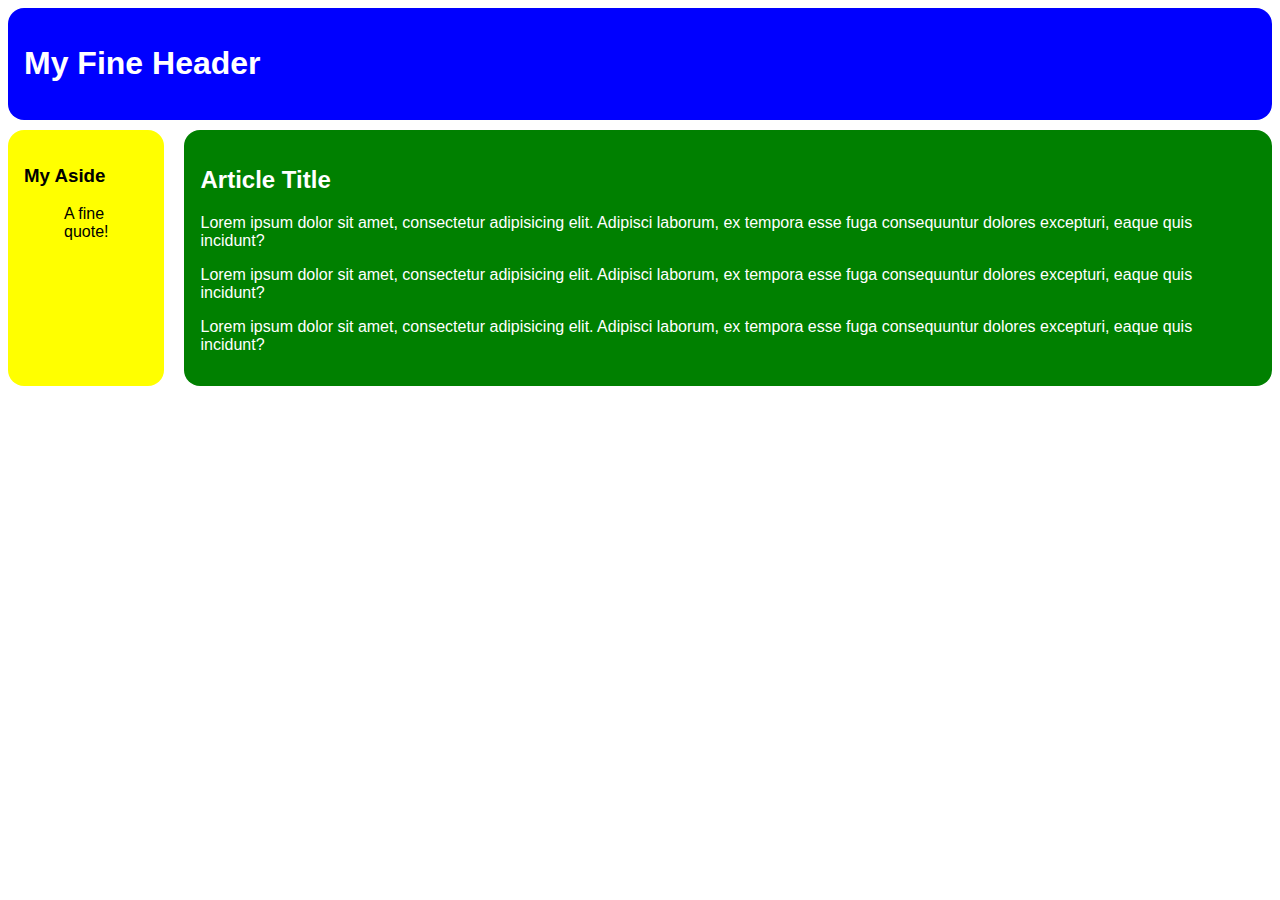
<file: Grid-area/gridArea.html>
<!DOCTYPE html>
<html lang="en">
<head>
  <meta charset="UTF-8">
  <meta name="viewport" content="width=device-width, initial-scale=1.0">
  <meta http-equiv="X-UA-Compatible" content="ie=edge">
  <title>Grid area in css</title>
  <link href="css/grid-area.css" rel="stylesheet">
</head>
<body>
  <div class="wrapper">
		<header>
			<h1>My Fine Header</h1>
		</header>
		<article>
			<h2>Article Title</h2>
			<p>Lorem ipsum dolor sit amet, consectetur adipisicing elit. Adipisci laborum, ex tempora esse fuga consequuntur dolores excepturi, eaque quis incidunt?</p>
			<p>Lorem ipsum dolor sit amet, consectetur adipisicing elit. Adipisci laborum, ex tempora esse fuga consequuntur dolores excepturi, eaque quis incidunt?</p>
			<p>Lorem ipsum dolor sit amet, consectetur adipisicing elit. Adipisci laborum, ex tempora esse fuga consequuntur dolores excepturi, eaque quis incidunt?</p>
		</article>
		<aside>
			<h3>My Aside</h3>
			<blockquote>
				A fine quote!
			</blockquote>
		</aside>
	</div>
</body>
</html>
</file>
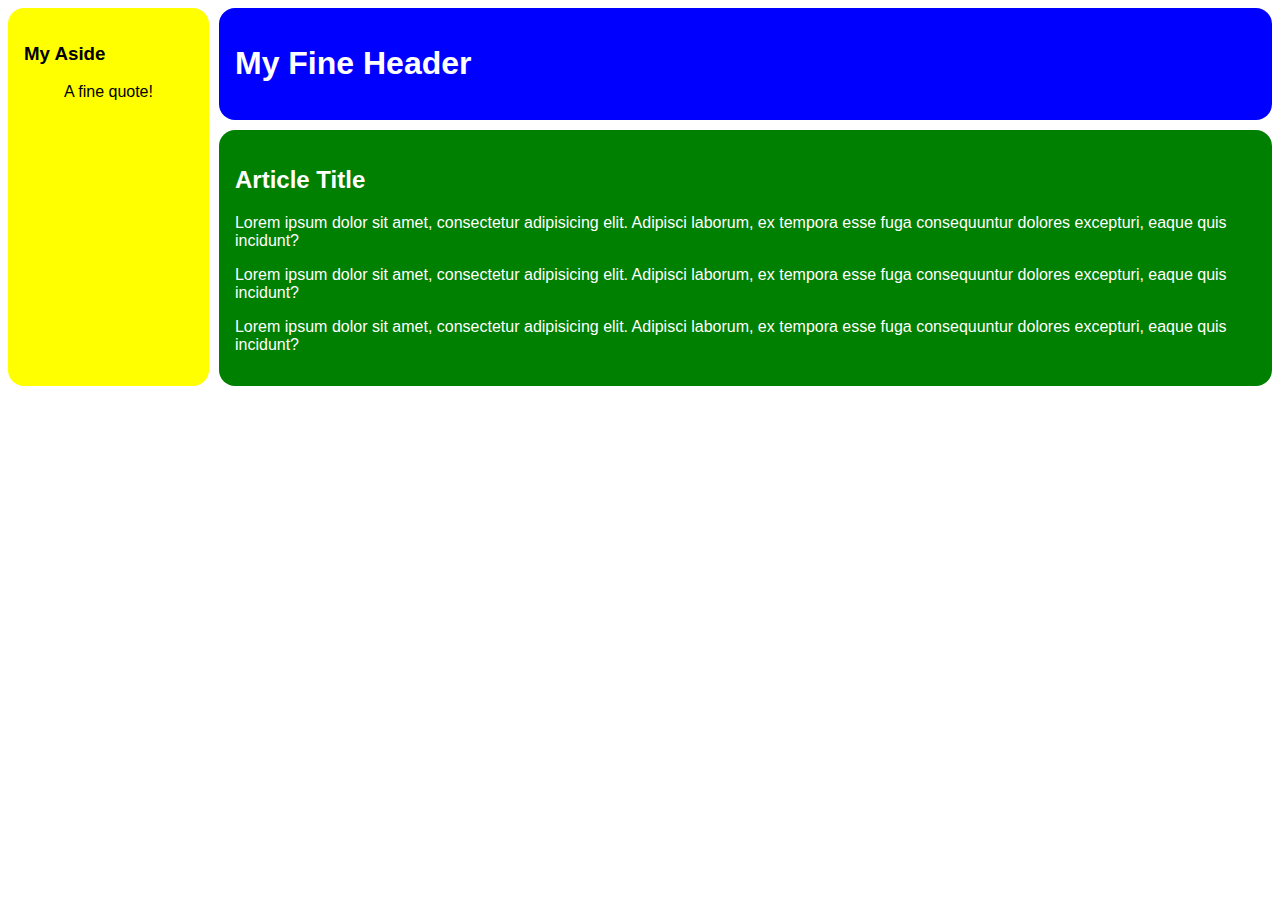
<file: Grid-intro/reorder.html>
<!DOCTYPE html>
<html lang="en">
<head>
  <meta charset="UTF-8">
  <meta name="viewport" content="width=device-width, initial-scale=1.0">
  <meta http-equiv="X-UA-Compatible" content="ie=edge">
  <title>Reorder Grid Layout</title>
  <link href="css/reorder.css" rel="stylesheet" />
</head>
<body>
  <div class="wrapper">
		<header>
			<h1>My Fine Header</h1>
		</header>
		<article>
			<h2>Article Title</h2>
			<p>Lorem ipsum dolor sit amet, consectetur adipisicing elit. Adipisci laborum, ex tempora esse fuga consequuntur dolores excepturi, eaque quis incidunt?</p>
			<p>Lorem ipsum dolor sit amet, consectetur adipisicing elit. Adipisci laborum, ex tempora esse fuga consequuntur dolores excepturi, eaque quis incidunt?</p>
			<p>Lorem ipsum dolor sit amet, consectetur adipisicing elit. Adipisci laborum, ex tempora esse fuga consequuntur dolores excepturi, eaque quis incidunt?</p>
		</article>
		<aside>
			<h3>My Aside</h3>
			<blockquote>
				A fine quote!
			</blockquote>
		</aside>
	</div>
</body>
</html>
</file>
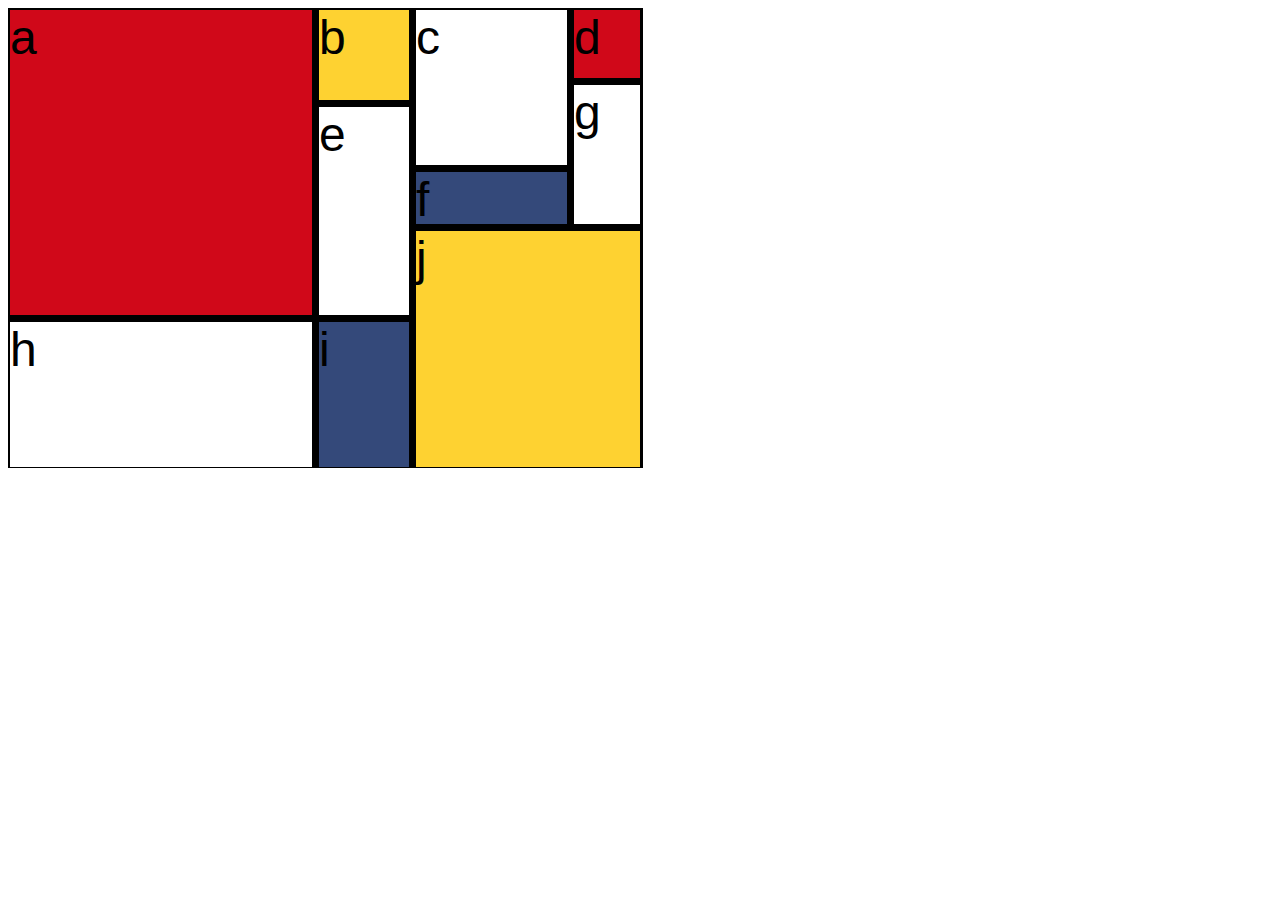
<file: Painting-demo-2/painting.html>
<!DOCTYPE html>
<html lang="en">
<head>
  <meta charset="UTF-8">
  <meta name="viewport" content="width=device-width, initial-scale=1.0">
  <meta http-equiv="X-UA-Compatible" content="ie=edge">
  <title>Grid layout pinting 2</title>
  <link href="css/painting.css" rel="stylesheet" />
</head>
<body>
  <div class="wrapper">
		<div class="a">a</div>
		<div class="b">b</div>
		<div class="c">c</div>
		<div class="d">d</div>
		<div class="e">e</div>
		<div class="f">f</div>
		<div class="g">g</div>
		<div class="h">h</div>
		<div class="i">i</div>
		<div class="j">j</div>
	</div>
</body>
</html>
</file>
<file: Grid-area/css/grid-area.css>
.wrapper {
	display: grid;
	grid-gap: 10px;
	font-family: Arial, sans-serif;
	grid-template-columns: auto;
	grid-template-rows: auto;
	grid-template-areas: 
    	"header"
    	"article"
    	"sidebar";
}
.wrapper > * {
	padding: 1em;
	border-radius: 1em;
}
header {
	background-color: blue;
	color: white;
	grid-area: header;
}
article {
	background-color: green;
	color: white;
	grid-area: article;
}
aside {
	background-color: yellow;
	grid-area: sidebar;

}
@media (min-width: 650px) { 
	.wrapper{
		grid-template-columns: 1fr 3fr;
		grid-template-rows: auto;
		grid-template-areas: 
		    "article article article sidebar"
		    "header header header header";
	}
}
@media (min-width: 1000px) { 
	.wrapper {
		grid-template-areas: 
			    "header header header header"
			    "sidebar . article article";
	}
}
</file>
<file: Grid-intro/css/reorder.css>
.wrapper {
  display: grid;
  grid-gap: 10px;
  font-family: Arial, sans-serif;
}

.wrapper > * {
  padding: 1em;
  border-radius: 1em;
}

header {
  background-color: blue;
  color: white;
}

article {
  background-color: green;
  color: white;
}

aside {
  background-color: yellow;
}

@media (min-width: 650px) { 
	header {
		grid-column: 1 / 2;
		grid-row: 2 / 3;
	}
	article {
		grid-column: 1 / 2;
		grid-row: 1 / 2;
	}
	aside {
		grid-column: 2 / 3;
		grid-row: 1 / 3;
	}
}

@media (min-width: 1000px) { 
	header {
		grid-column: 2 / 3;
		grid-row: 1 / 2;
	}
	article {
		grid-column: 2 / 3;
		grid-row: 2 / 3;
	}
	aside {
		grid-column: 1 / 2;
		grid-row: 1 / 3;
	}
}
</file>
<file: Painting-demo-2/css/painting.css>
.wrapper {
  width: 633px;
  height: 458px;
  /* background: url(../mondrian2.png) no-repeat; */
  font-size: 3em;
	font-family: Arial, helvetica, sans-serif;
  display: grid;
	grid-template-rows: 70px 17px 60px 54px 86px 147px;
	grid-template-columns: 304px 92px 153px 68px;
	grid-gap: 5px; 
	background-color: black;
}
div {
	border: 1px solid black;
	background-color: white;
}
.a {
  grid-row: 1/6;
  grid-column: 1/2;
  background-color: #D00819;
}
.b {
  grid-row: 1/3;
  grid-column: 2/3;
  background-color: #FED231;
}
.c {
  grid-row: 1/4;
  grid-column: 3/4;
}
.d {
  grid-row: 1/2;
  grid-column: 4/5;
  background-color: #D00819;
}
.e {
  grid-row: 3/6;
  grid-column: 2/3;
}
.f {
  grid-row: 4/5;
  grid-column: 3/4;
  background-color: #34497A;
}
.g {
	grid-row: 2/5;
  grid-column: 4/5;
}
.h {
	grid-row: 6/7;
  grid-column: 1/2;
}
.i {
	grid-row: 6/7;
  grid-column: 2/3;
  background-color: #34497A;
}
.j {
	grid-row: 5/7;
  grid-column: 3/5;
  background-color: #FED231;
}
</file>
